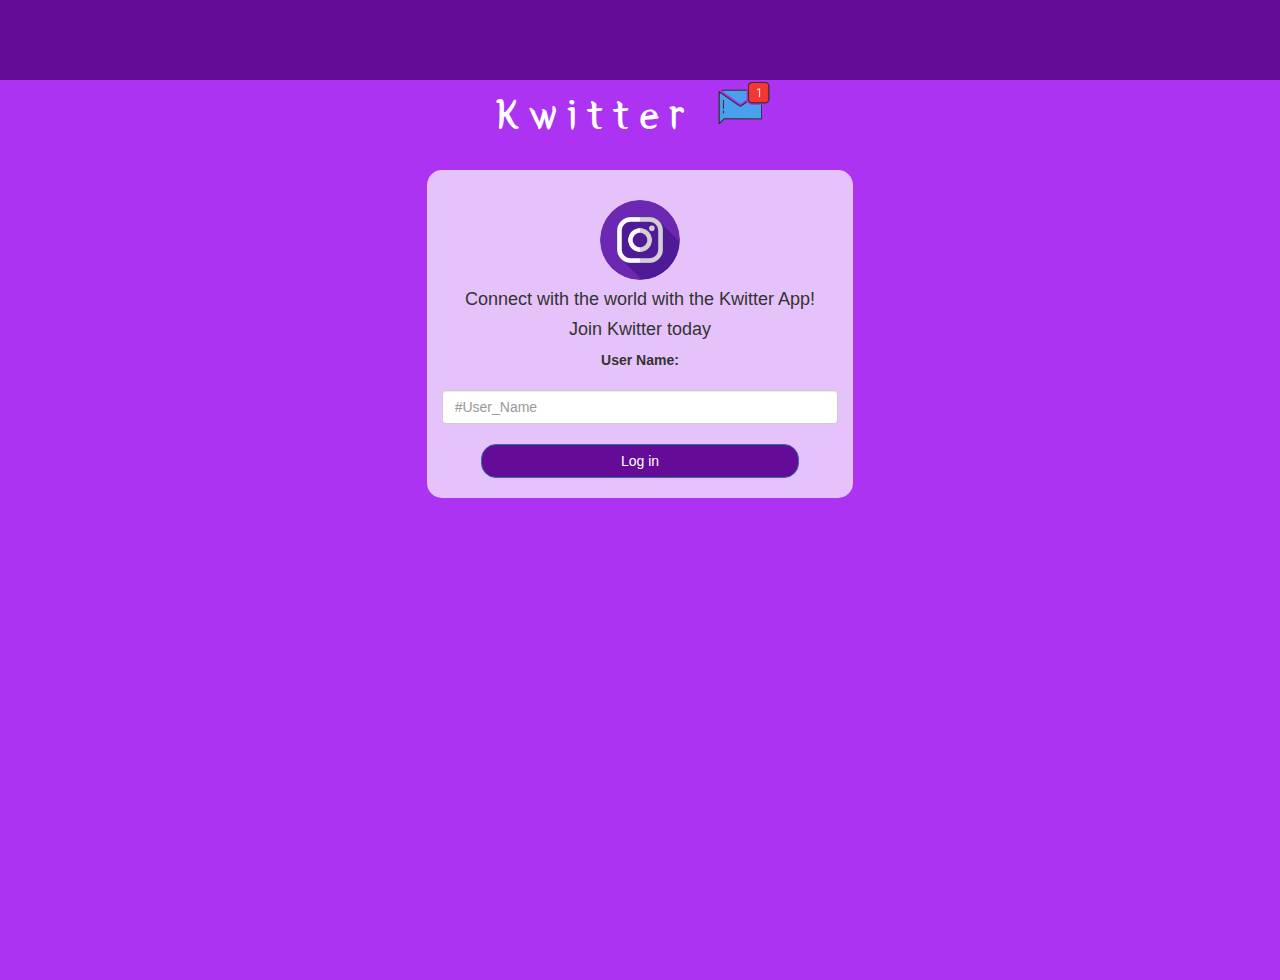
<file: index.html>
<!DOCTYPE html>
<html>
<head>
	<title>Kwitter</title>
<link href="https://fonts.googleapis.com/css?family=Yeon+Sung&display=swap" rel="stylesheet"><meta name="viewport" content="width=device-width, initial-scale=1">

<link rel="stylesheet" href="https://maxcdn.bootstrapcdn.com/bootstrap/3.4.0/css/bootstrap.min.css">
<script src="https://ajax.googleapis.com/ajax/libs/jquery/3.4.1/jquery.min.js"></script>
<script src="https://maxcdn.bootstrapcdn.com/bootstrap/3.4.0/js/bootstrap.min.js"></script>

<link rel="stylesheet" type="text/css" href="style.css">
<script src="kwitter.js"></script>
</head>
<body>
<center>
	<h1 class="header">	
		Kwitter	<sup>
	<img src="m2.png">
	</sup>
</h1>
	<div class="col-lg-4 col-md-6 col-sm-6 col-xs-11 login_div">
	<img src="instagram.png" class="logo">
		<b><h4 >Connect with the world with the Kwitter App!</h4></b>
		<h4 >Join Kwitter today</h4>
		<div class="form-group">
		  <label >User Name:</label>
		</div>
		<input type="text" placeholder="#User_Name" class="form-control" id="user_name"> <br>
		<button id="login_button" class="btn btn-primary" onclick="AddUser();">Log in</button>
		<br><br>
	</div>
</center>
</body>
</html>
</file>
<file: style.css>
html, body
{
  height: 100%;
  margin: 0;
  background: #640b97;
}

body
{
background-image: linear-gradient(to right top, #ab33f1);
}

.header
{
	color: white;font-family: 'Yeon Sung';font-size: 45px;letter-spacing: 10px;margin-top: 80px;
}
.header img
{
	width: 80px;margin-left: -15px;
}

.login_div
{
	background:#e5c2f9;float: none;border-radius: 15px;
}

.logo
{
	width: 80px;margin-top: 30px;
	border-width: 40px;
	border-radius: 100px;
	border-color: white;
}

#login_button
{
	background-color:#640b97;
	width: 80%;border-radius: 15px;
}

.room_name
{
	cursor: pointer;
	font-size: 20px;
}


#logout
{
	font-size: 20px; float: right;
}


#output
{
	padding: 10px; width:80%;background: rgba(255,255,255,0.8);border-radius: 15px;
}

.input_div_room_page
{
	width: 80%;
}

.input_div label
{
	color: white;font-size: 20px;
}


.input_div_message_page
{
	position: fixed;bottom: 0px;width: 100%;background: rgba(255,255,255,0.8);
}
.input_div_message_page label
{
	color: black;
}
.input_div_message_page #msg
{
	width: 80%;
}
.input_div_message_page button
{
	margin-top: 15px;
	width: 50%; 
}
.color_white
{
	color: white
}

.user_tick
{
	width:20px;
}
.message_h4
{
	padding-left:5px;color:grey;
}
</file>
